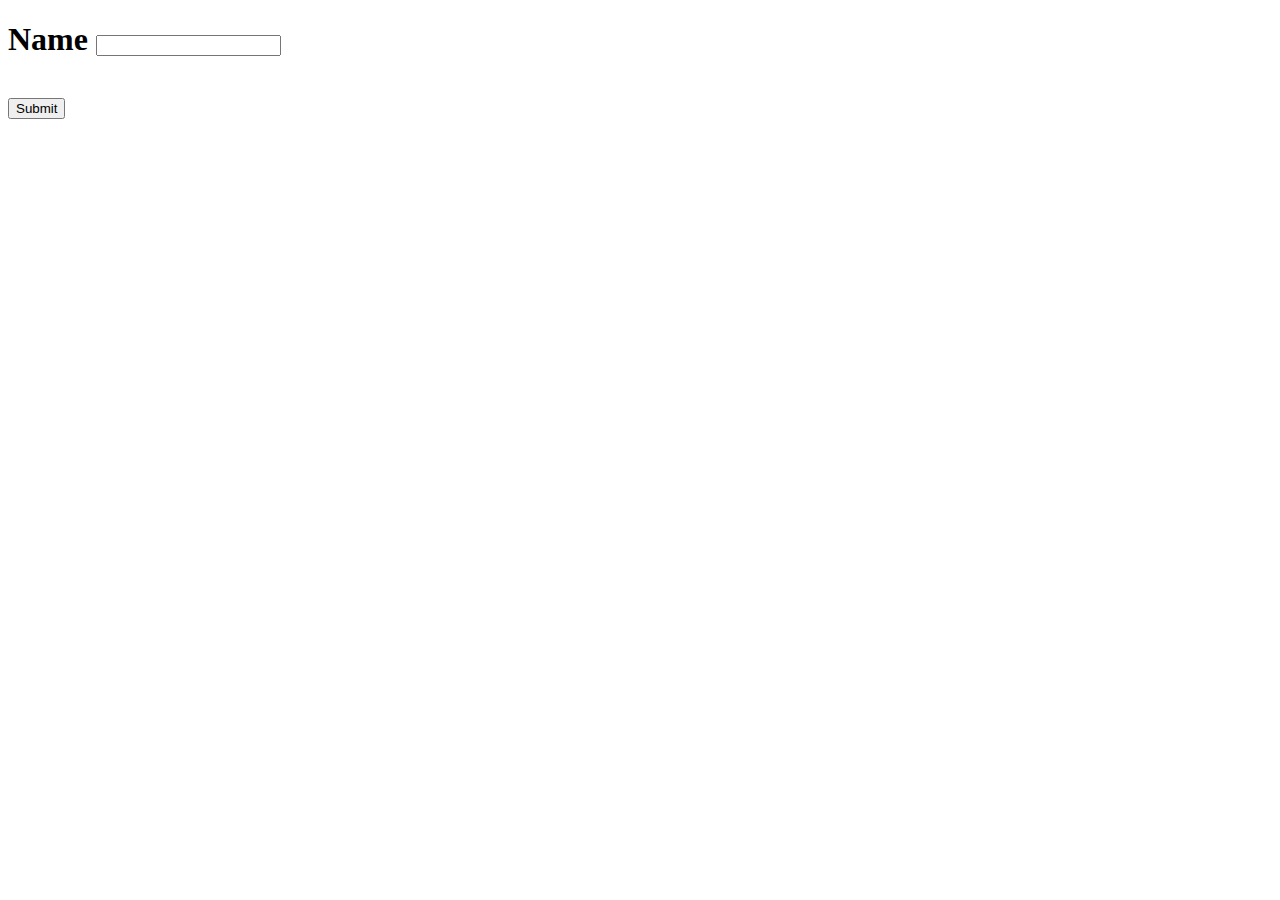
<file: index.html>
<!DOCTYPE html>
<link lang="en">
<head>
    <meta charset="UTF-8">
    <meta name="viewport" content="width=device-width, initial-scale=1.0">
    <title>Document</title>
</head>
<body>
    <h1>Name <input id="anhbanh" value=""></h1><br>
    <button onclick="hi()">Submit</button>
    <h1 id="b"></h1>
</body>
<script src="main.js"></script>
</html>
</file>
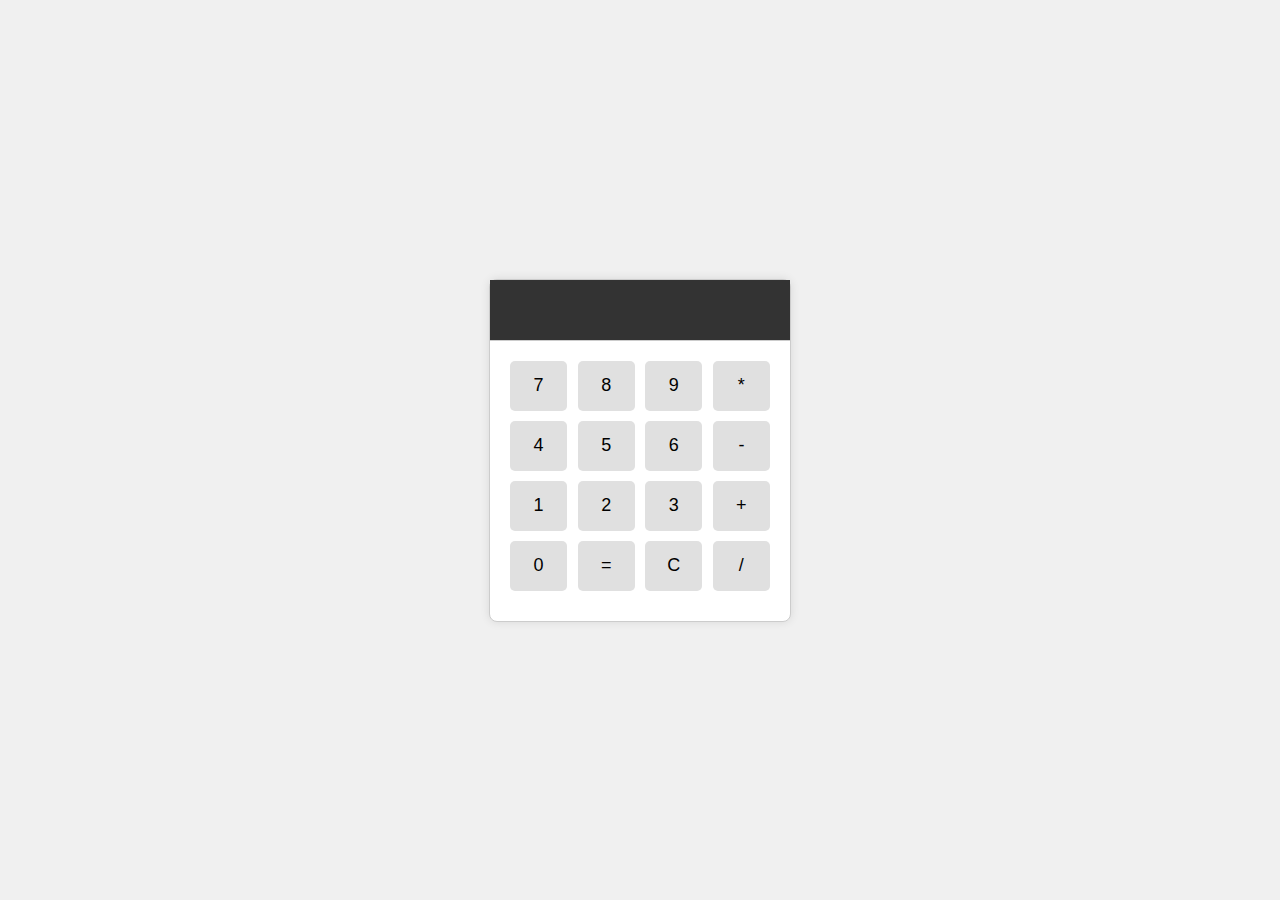
<file: máytinh/index.html>
<!DOCTYPE html>
<html lang="vi">
<head>
    <meta charset="UTF-8">
    <meta name="viewport" content="width=device-width, initial-scale=1.0">
    <title>Máy Tính Casio Đơn Giản</title>
    <link rel="stylesheet" href="style.css">
</head>
<body>
    <div class="calculator">
        <div class="display">
            <input type="text" disabled id="result">
        </div>
        <div class="buttons">
            
            <div class="row">
                <button class="number">7</button>
                <button class="number">8</button>
                <button class="number">9</button>
                <button class="operator">*</button>
            </div>
            <div class="row">
                <button class="number">4</button>
                <button class="number">5</button>
                <button class="number">6</button>
                <button class="operator">-</button>
            </div>
            <div class="row">
                <button class="number">1</button>
                <button class="number">2</button>
                <button class="number">3</button>
                <button class="operator">+</button>
            </div>
            <div class="row">
                <button class="number zero">0</button>
                <button class="equals">=</button>
                <button class="clear">C</button>
                <button class="operator">/</button>
            </div>
        </div>
    </div>
    <script src="script.js"></script>
</body>
</html>
</file>
<file: máytinh/style.css>
body {
    display: flex;
    justify-content: center;
    align-items: center;
    height: 100vh;
    background-color: #f0f0f0;
    margin: 0;
    font-family: Arial, sans-serif;
}

.calculator {
    width: 300px;
    border: 1px solid #ccc;
    border-radius: 8px;
    box-shadow: 0 0 10px rgba(0, 0, 0, 0.1);
    background-color: #fff;
}

.display {
    display: flex;
    justify-content: center;
    align-items: center;
    height: 60px;
    border-bottom: 1px solid #ccc;
    background-color: #333;
    color: white;
    font-size: 24px;
}

.display input {
    width: 90%;
    border: none;
    background: none;
    color: white;
    font-size: 24px;
    text-align: right;
}

.buttons {
    padding: 20px;
}

.row {
    display: flex;
    justify-content: space-between;
    margin-bottom: 10px;
}

button {
    width: 22%;
    height: 50px;
    border: none;
    border-radius: 5px;
    background-color: #e0e0e0;
    font-size: 18px;
    cursor: pointer;
    transition: background-color 0.2s;
}

button:hover {
    background-color: #d0d0d0;
}

button:active {
    background-color: #b0b0b0;
}
</file>
